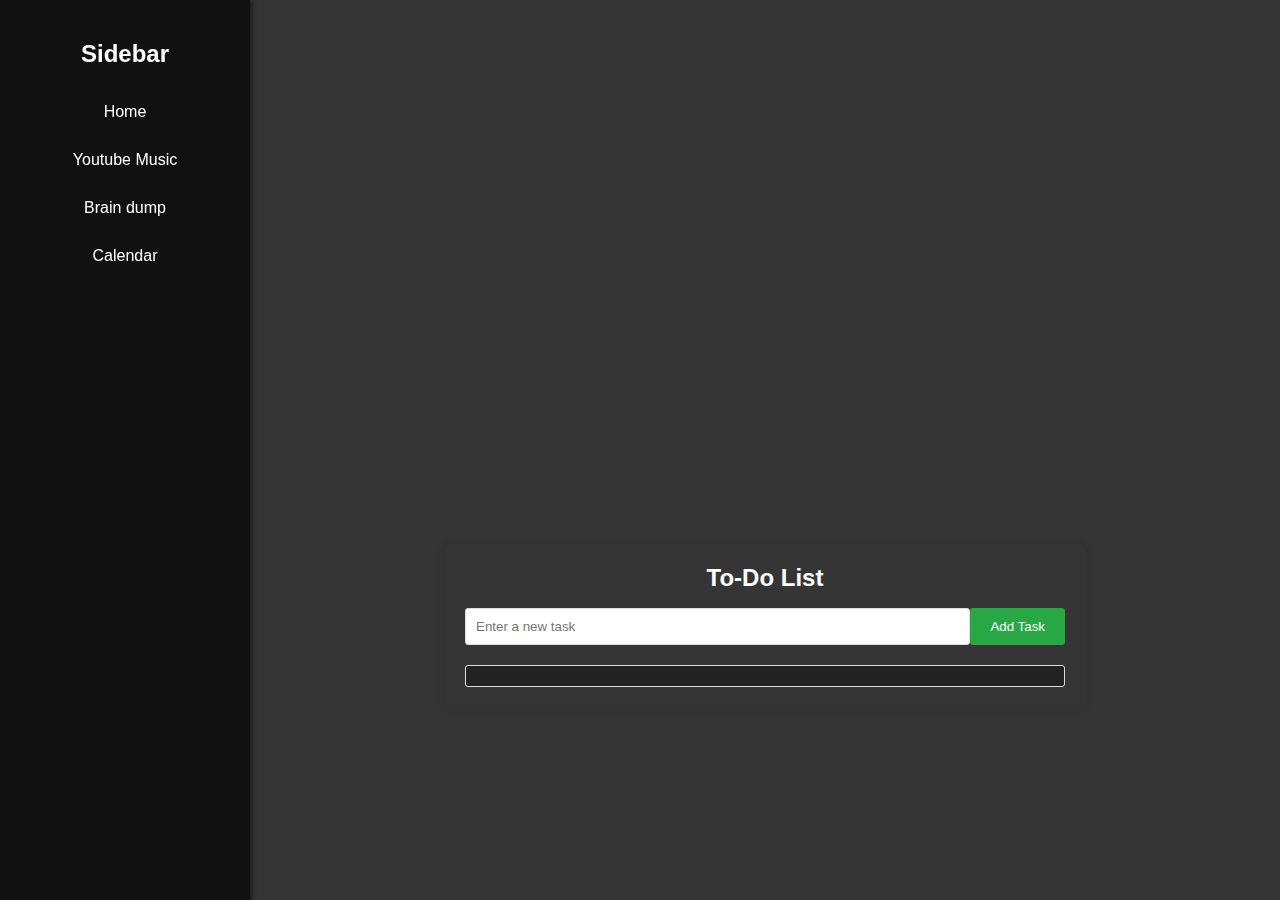
<file: index.html>
<!DOCTYPE html>
<html lang="en">
<head>
    <meta charset="UTF-8">
    <meta name="viewport" content="width=device-width, initial-scale=1.0">
    <title>Sidebar Example</title>
    <link rel="stylesheet" href="styles/style.css">
</head>
<body>
    <div class="sidebar">
        <h2>Sidebar</h2>
        <ul>
            <li><a href="index.html">Home</a></li>
            <li><a href="https://music.youtube.com/">Youtube Music</a></li>
            <li><a href="braindump.html">Brain dump</a></li>
            <li><a href="calendar.html">Calendar</a></li>
        </ul>
    </div>

    <div class="content">
        <div class="content-wrapper">
            <div class="weather-app">
                <iframe src="https://indify.co/widgets/live/weather/s92QYnsLwbHRXUpr0vPD"
                        frameborder="0"
                        scrolling="no">
                </iframe>
            </div>
            <div class="date-time">
                <iframe src="https://www.notion-widgets.com/embed/669d3b8ec12470e055e1e037" 
                frameborder="0" 
                width="100%" 
                height="100%"
                scrolling="no">
        </iframe>
            </div>
           
        </div>
        <div class="container">
            <h1>To-Do List</h1>
            <div class="todo-input-container">
                <input type="text" id="todo-input" placeholder="Enter a new task">
                <button id="add-button">Add Task</button>
            </div>
            <div class="todo-bar" id="todo-bar"></div>
        </div>
    </div>
    <script src="/scripts/script.js"></script>

</body>
</html>
</file>
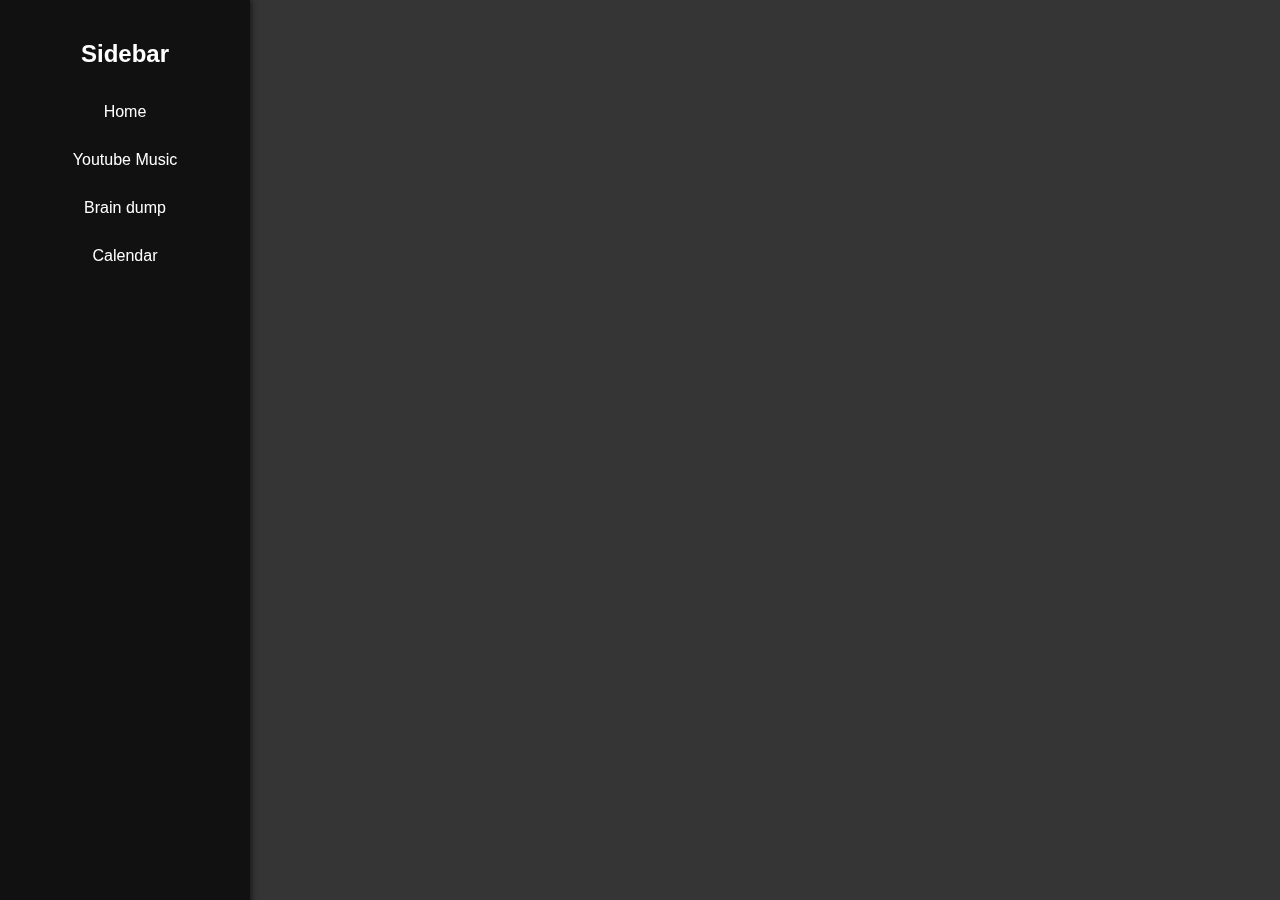
<file: braindump.html>
<!DOCTYPE html>
<html lang="en">
<head>
    <meta charset="UTF-8">
    <meta name="viewport" content="width=device-width, initial-scale=1.0">
    <title>Sidebar Example</title>
    <link rel="stylesheet" href="styles/style.css">
</head>
<body>
    <div class="sidebar">
        <h2>Sidebar</h2>
        <ul>
            <li><a href="index.html">Home</a></li>
            <li><a href="https://music.youtube.com/">Youtube Music</a></li>
            <li><a href="braindump.html">  Brain dump</a></li>
            <li><a href="calendar.html">Calendar</a></li>
        </ul>
    </div>

    <div class="content">
        <div class="content-wrapper">
            <div class="braindump">
            <iframe src="https://paint.js.org/" 
        frameborder="0"
        width="100%"
        height="750px"
        scrolling="no">
    </iframe>    
        
        </div>
        </div>
    </div>
    <script src="/scripts/script.js"></script>
</body>
</html>
</file>
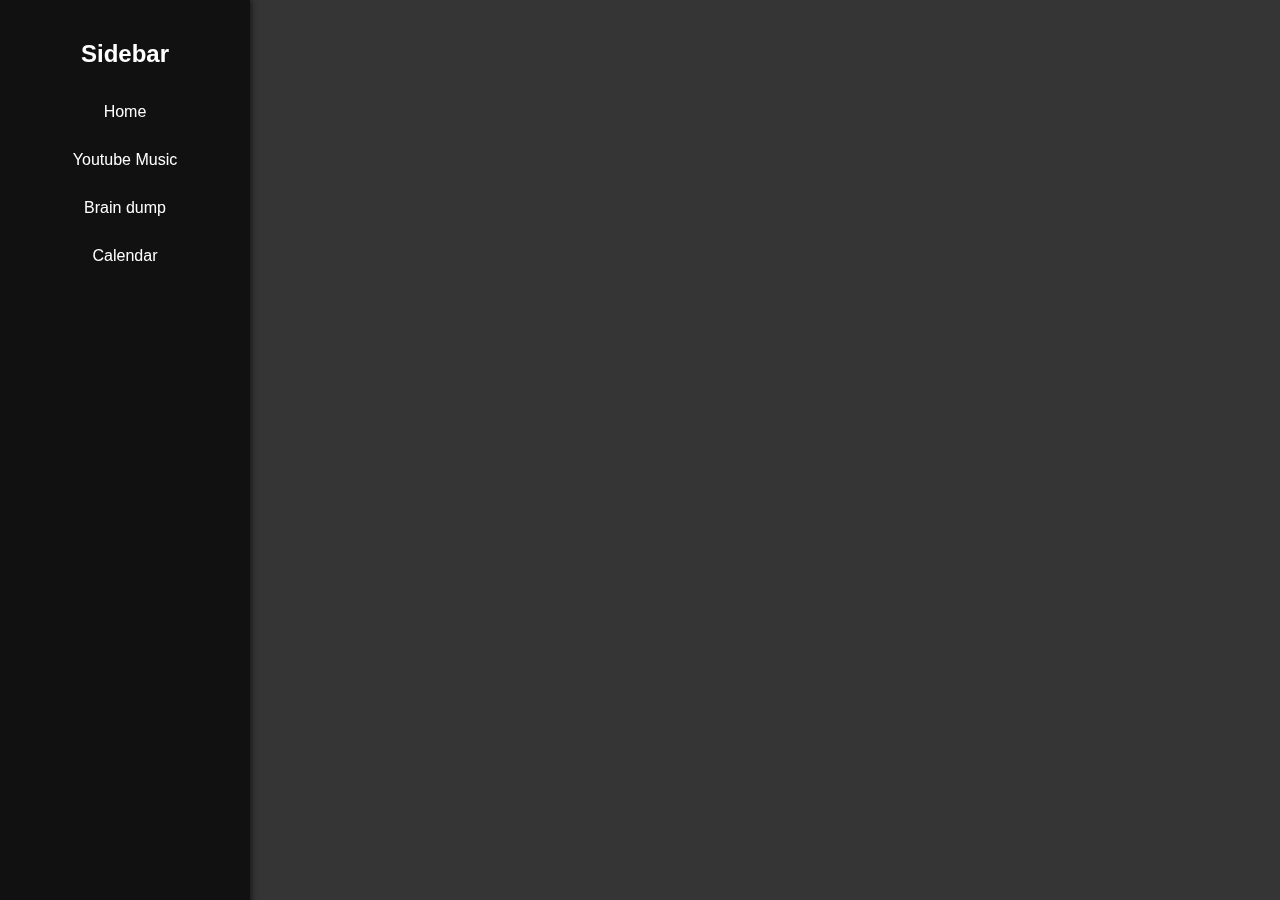
<file: calendar.html>
<!DOCTYPE html>
<html lang="en">
<head>
    <meta charset="UTF-8">
    <meta name="viewport" content="width=device-width, initial-scale=1.0">
    <title>Sidebar Example</title>
    <link rel="stylesheet" href="styles/style.css">
</head>
<body>
    <div class="sidebar">
        <h2>Sidebar</h2>
        <ul>
            <li><a href="index.html">Home</a></li>
            <li><a href="https://music.youtube.com/">Youtube Music</a></li>
            <li><a href="braindump.html">  Brain dump</a></li>
            <li><a href="calendar.html">Calendar</a></li>
        </ul>
    </div>

    <div class="content">
        <div class="content-wrapper">
            <div class="calendar">
                <iframe src="https://calendar.google.com/calendar/embed?height=600&wkst=1&ctz=Europe%2FAmsterdam&bgcolor=%23353535&showTitle=0&showTz=0&showCalendars=0&showTabs=0&showPrint=0&showDate=0&src=ZmFtaWx5MTYzMzQ4NjQ3MDU5Nzk3ODA1OTdAZ3JvdXAuY2FsZW5kYXIuZ29vZ2xlLmNvbQ&color=%23F09300" style="border-width:0" width="800" height="600" frameborder="0" scrolling="no"></iframe>
        </div>
        </div>
    </div>
    <script src="/scripts/script.js"></script>
</body>
</html>
</file>
<file: styles/style.css>
body {
    font-family: Arial, sans-serif;
    margin: 0;
    padding: 0;
    display: flex;
    background-color: #353535;
    color:white;
}

.sidebar {
    display: block;
    height: 100vh;
    width: 250px;
    position: fixed;
    top: 0;
    left: 0;
    background-color: #111;
    padding-top: 20px;
    box-shadow: 2px 0 5px rgba(0,0,0,0.5);
}

.sidebar h2 {
    color: white;
    text-align: center;
    margin-bottom: 20px;
}

.sidebar ul {
    list-style-type: none;
    padding: 0;
}

.sidebar ul li {
    padding: 15px;
    text-align: center;
}

.sidebar ul li a {
    color: white;
    text-decoration: none;
    display: block;
}

.sidebar ul li a:hover {
    background-color: #575757;
}

.content {
    margin-left: 250px; /* Same as the width of the sidebar */
    padding: 20px;
    width: calc(100% - 250px);
}

.content-wrapper {
    display: flex;
    justify-content: space-between;
    align-items: flex-start;
}

.weather-app {
    flex: 3; /* 60% of the space */
}

.weather-app iframe {
    width: 100%;
    height: 100%;
    min-height: 500px;
}

.date-time {
    flex: 2; /* 40% of the space */
    display: flex;
    align-items: center;
    justify-content: center;
    margin-top:200px;
}

.date-time iframe {
    width: 100%;
    height: auto;
    max-width: 184px;
}

.container {
    max-width: 600px;
    margin: 20px auto;
    padding: 20px;
    background-color: #353535;
    box-shadow: 0 0 10px rgba(0, 0, 0, 0.1);
    border-radius: 5px;
}
.braindump{
    width: 100%;
}
h1 {
    margin-top: 0;
    font-size: 24px;
    text-align: center;
    color: white;
}

.todo-input-container {
    display: flex;
    margin-bottom: 20px;
}

#todo-input {
    flex: 1;
    padding: 10px;
    border: 1px solid #ddd;
    border-radius: 3px;
}

#add-button {
    padding: 10px 20px;
    border: none;
    background-color: #28a745;
    color: #fff;
    border-radius: 3px;
    cursor: pointer;
}

#add-button:hover {
    background-color: #218838;
}

.todo-bar {
    display: flex;
    flex-wrap: wrap;
    gap: 10px;
    padding: 10px;
    border: 1px solid #ddd;
    border-radius: 3px;
    background-color: #222;
}

.todo-bar .task {
    background-color: #000;
    padding: 10px;
    border-radius: 3px;
    display: flex;
    justify-content: space-between;
    align-items: center;
    flex: 1;
    min-width: 150px;
    max-width: 400px;
    box-shadow: 0 0 5px rgba(0, 0, 0, 0.3);
}

.task.completed {
    text-decoration: line-through;
    color: #888;
}

button.complete-button {
    background-color: #007bff;
    color: #fff;
    border: none;
    padding: 5px 10px;
    border-radius: 3px;
    cursor: pointer;
}

button.complete-button:hover {
    background-color: #0056b3;
}

button.delete-button {
    background-color: #dc3545;
    color: #fff;
    border: none;
    padding: 5px 10px;
    border-radius: 3px;
    cursor: pointer;
}

button.delete-button:hover {
    background-color: #c82333;
}
</file>
